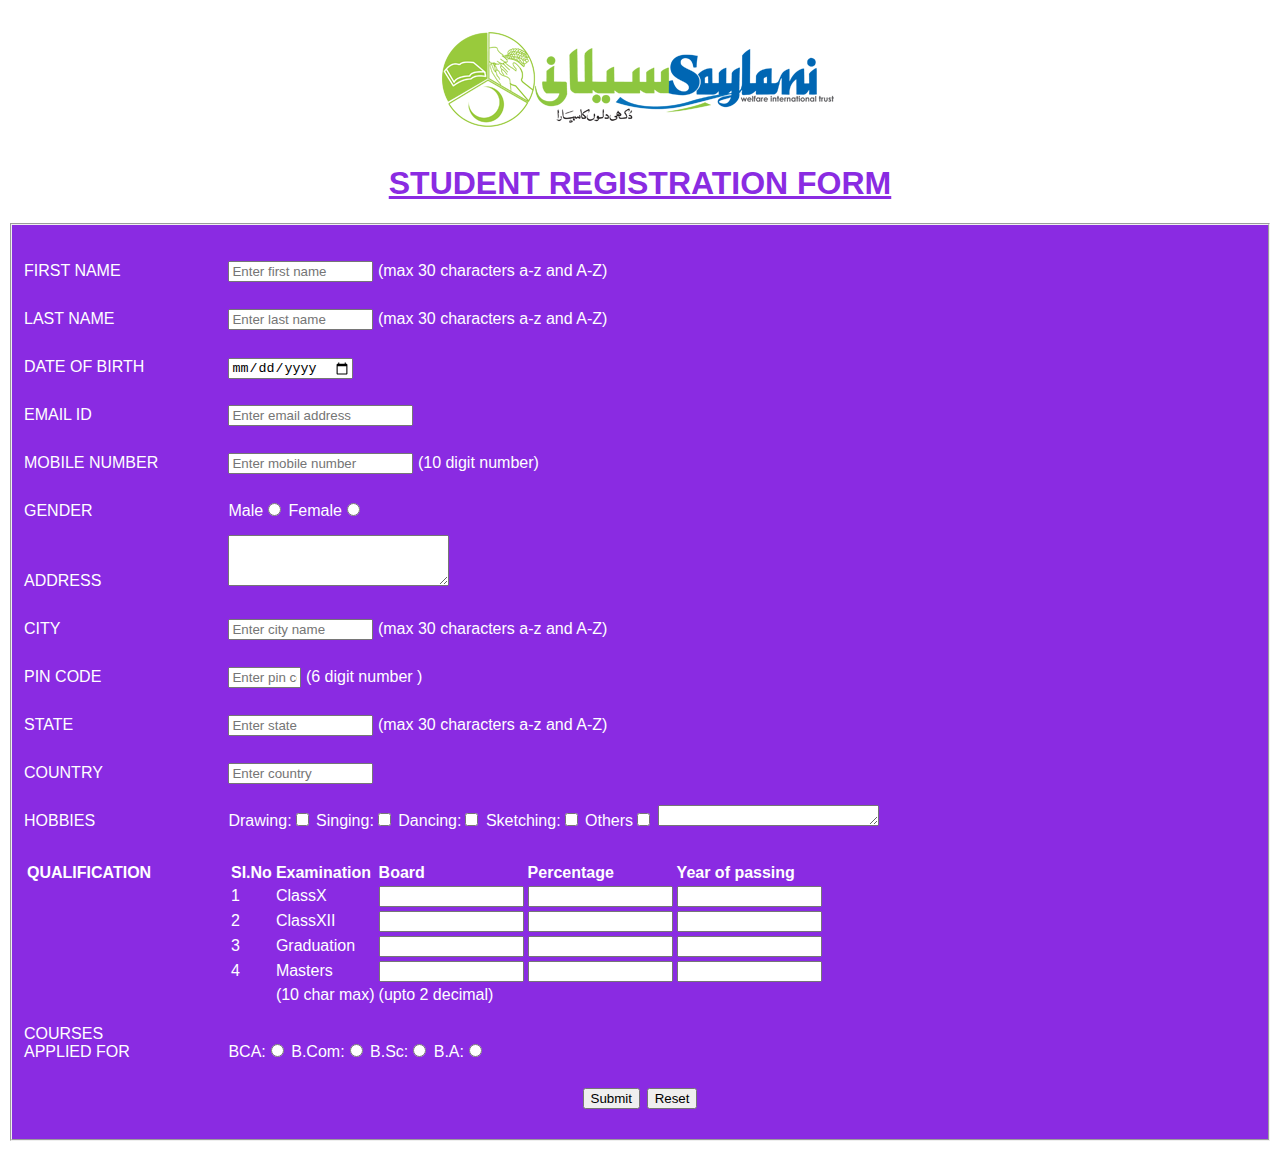
<file: index.html>
<!DOCTYPE html>
<html lang="en">

<head>
    <meta charset="UTF-8">
    <meta name="viewport" content="width=, initial-scale=1.0">
    <title>STUDENT REGISTRATION FORM</title>
    <link rel="stylesheet" href="style.css">
</head>

<body>
    <form action="child/child.html">
        <h1>
            <img src="image/image.png" alt="logo">
        </h1>
        <h1> STUDENT REGISTRATION FORM</h1>
        <fieldset class="para">
            <p>

                <label for="FIRST NAME">FIRST NAME</label>

                <input required id="FIRST NAME" type="text" name="FIRST NAME" size="15" maxlength="30"
                    placeholder="Enter first name">
                (max 30 characters a-z and A-Z) <br>


                <label for="LAST NAME">LAST NAME</label>
                <input required id="LAST NAME" type="text" name="LAST NAME" size="15" maxlength="30"
                    placeholder="Enter last name">
                (max 30 characters a-z and A-Z) <br>

                <label for="DATE OF BIRTH">DATE OF BIRTH</label>
                <input required id="date" type="date" name="date"> <br>

                <label for="EMAIL ID">EMAIL ID</label>
                <input required id="email" type="email" name="email" placeholder="Enter email address"> <br>


                <label for="MOBILE NUMBER">MOBILE NUMBER</label>
                <input required id="tel" type="tel" name="tel" placeholder="Enter mobile number">
                (10 digit number) <br>


                <label for="GENDER">GENDER</label>
                Male<input required id="GENDER" type="radio" name="GENDER">
                Female<input required id="GENDER" type="radio" name="GENDER"> <br>

                <label for="ADDRESS">ADDRESS</label>
                <textarea name="address" cols="25" rows="3"></textarea> <br>

                <label for="CITY">CITY</label>
                <input required id="CITY" type="text" name="CITY" size="15" maxlength="30"
                    placeholder="Enter city name">
                (max 30 characters a-z and A-Z) <br>

                <label for="PIN CODE">PIN CODE</label>
                <input required id="PIN CODE" type="password" name="PIN CODE" size="6" maxlength="6"
                    placeholder="Enter pin code">
                (6 digit number ) <br>

                <label for="STATE">STATE</label>
                <input required id="STATE" type="text" name="STATE" size="15" maxlength="30" placeholder="Enter state">
                (max 30 characters a-z and A-Z) <br>

                <label for="COUNTRY">COUNTRY</label>
                <input required id="COUNTRY" type="text" name="COUNTRY" size="15" maxlength="30"
                    placeholder="Enter country">
                <br>


                <label for="HOBBIES">HOBBIES</label>
                Drawing:<input id="HOBBIES" type="checkbox" name="HOBBIES" value="Drwaing">
                Singing:<input id="HOBBIES" type="checkbox" name="HOBBIES" value="Singing">
                Dancing:<input id="HOBBIES" type="checkbox" name="HOBBIES" value="Dancing">
                Sketching:<input id="HOBBIES" type="checkbox" name="HOBBIES" value="Sketching">
                Others<input id="HOBBIES" type="checkbox" name="HOBBIES" value="Others"> <textarea name="others"
                    cols="25" rows="1"></textarea> <br>








                <Table>

                    <tr>
                        <th colspan="2">
                            <label for="QUALIFICATION">QUALIFICATION</label>

                        </th>

                        <th> SI.No</th>
                        <th> Examination</th>
                        <th> Board </th>
                        <th> Percentage</th>
                        <th> Year of passing</th>
                    </tr>

                    <tr>
                        <td colspan="2"></td>
                        <td> 1</td>
                        <td>
                            ClassX
                        </td>
                        <td> <input required id="QUALIFICATION" type="text" name="QUALIFICATION" size="15"></td>
                        <td> <input required id="QUALIFICATION" type="text" name="QUALIFICATION" size="15"></td>
                        <td> <input required id="QUALIFICATION" type="text" name="QUALIFICATION" size="15"></td>
                    </tr>
                    <tr>
                        <td colspan="2"></td>
                        <td> 2 </td>
                        <td>
                            ClassXII
                        </td>
                        <td> <input required id="QUALIFICATION" type="text" name="QUALIFICATION" size="15"></td>
                        <td> <input required id="QUALIFICATION" type="text" name="QUALIFICATION" size="15"></td>
                        <td> <input required id="QUALIFICATION" type="text" name="QUALIFICATION" size="15"></td>
                    </tr>
                    <tr>
                        <td colspan="2"></td>
                        <td> 3 </td>
                        <td>
                            Graduation
                        </td>
                        <td> <input required id="QUALIFICATION" type="text" name="QUALIFICATION" size="15"></td>
                        <td> <input required id="QUALIFICATION" type="text" name="QUALIFICATION" size="15"></td>
                        <td> <input required id="QUALIFICATION" type="text" name="QUALIFICATION" size="15"></td>
                    </tr>
                    <tr>
                        <td colspan="2"></td>
                        <td> 4 </td>
                        <td>
                            Masters
                        </td>
                        <td> <input required id="QUALIFICATION" type="text" name="QUALIFICATION" size="15"></td>
                        <td> <input required id="QUALIFICATION" type="text" name="QUALIFICATION" size="15"></td>
                        <td> <input required id="QUALIFICATION" type="text" name="QUALIFICATION" size="15"></td>
                    </tr>

                    <tr>
                        <td colspan="3"></td>
                        <td>(10 char max)</td>
                        <td> (upto 2 decimal)</td>
                        <td></td>
                    </tr>
                </Table>
                <br>

                <label for="COURSES APPLIED FOR">COURSES <br> APPLIED FOR</label>
                BCA:<input required id="COURSES APPLIED FOR" type="radio" name="COURSES APPLIED FOR">
                B.Com:<input required id="COURSES APPLIED FOR" type="radio" name="COURSES APPLIED FOR">
                B.Sc:<input required id="COURSES APPLIED FOR" type="radio" name="COURSES APPLIED FOR">
                B.A:<input required id="COURSES APPLIED FOR" type="radio" name="COURSES APPLIED FOR">
                <br>
            
                    
                  <h2>         
                      <button type="Submit" value="Submit">Submit</button>
                    <input type="Reset" value="Reset">
            


                  </h2>
            </p>
        </fieldset>
    </form>
</body>

</html>
</file>
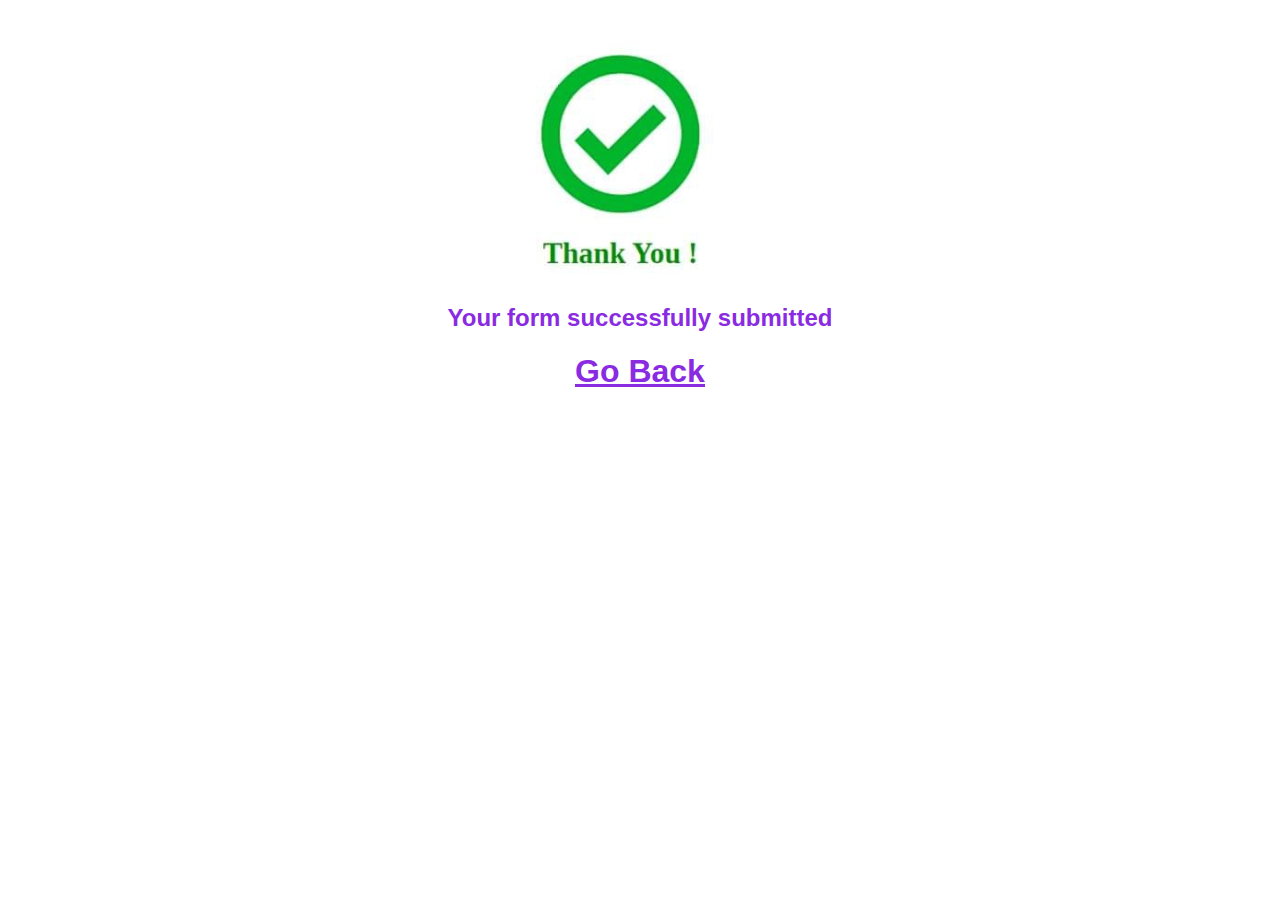
<file: child/child.html>
<!DOCTYPE html>
<html lang="en">
<head>
    <meta charset="UTF-8">
    <meta name="viewport" content="width=device-width, initial-scale=1.0">
    <title>Document</title>
    <link rel="stylesheet" href="style.css">
</head>
<body>
    <h1>
        <img src="../image/img.jpg" >
            
    
    </h1>
    <h2>
        Your form successfully submitted
    </h2>
    <h1> 
        <a href="../index.html" class="para">Go Back</a>

    
    </h1>
</body>
</html>
</file>
<file: style.css>
body{
    font-family: Arial, Helvetica, sans-serif;
    
}

h1{
    color: blueviolet;
    text-align: center;
    text-decoration: underline;
            
    
}
.para{
    color: white;
    background-color: blueviolet;
}
label{
    display: inline-block;
    width: 200px;
}
p{
    line-height: 3em;
}
table{
    text-align: left;
}
h2{
    text-align: center;
}
</file>
<file: child/style.css>
body{
    font-family: Arial, Helvetica, sans-serif;
}
h1{
    color: blueviolet;
    text-align: center;
    text-decoration: underline;
            
}
h2{
    color: blueviolet;
    text-align: center;
}
.para{
    color: blueviolet;
    text-align: center;
    text-decoration: underline;

}
</file>
